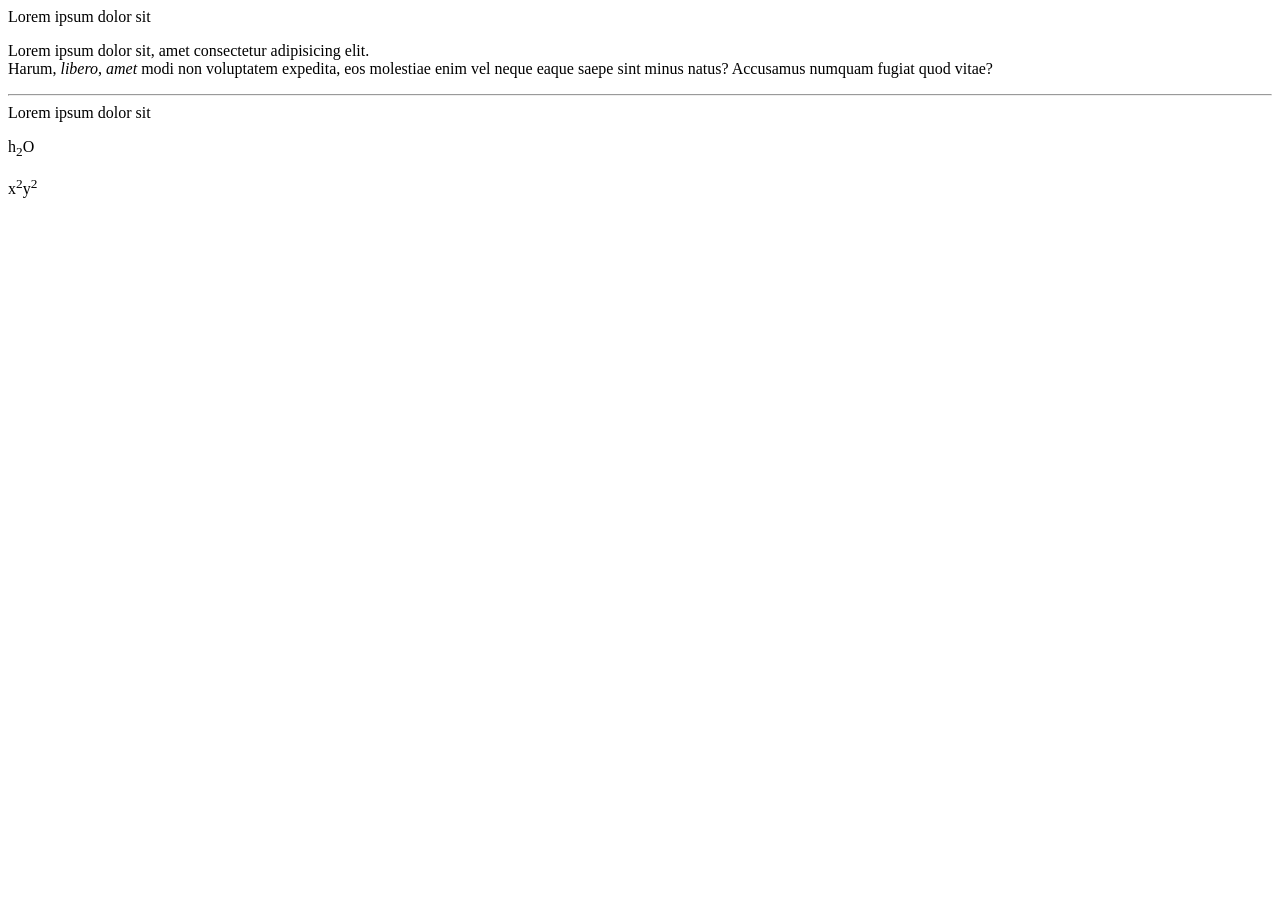
<file: lab 1-2/index.html>
<!doctype html>
<html lang="en">
  <head>
    <meta charset="UTF-8" />
    <meta name="viewport" content="width=device-width, initial-scale=1.0" />
    <meta name="keyboard" content="tsu, web, html, js, css" />
    <meta name="description" content="test" />
    <title>Lab 1</title>
    <link rel="icon" href="images/tsu-logo-1.jpg.webp" type="image/x-icon" />
  </head>
  <body>
    <span>Lorem ipsum dolor sit</span>
    <p>
      Lorem ipsum dolor sit, amet consectetur adipisicing elit. <br />
      Harum, <em>libero</em>, <i>amet</i> modi non voluptatem expedita, eos molestiae enim vel
      neque eaque saepe sint minus natus? Accusamus numquam fugiat quod vitae?
    </p>
    <hr />
    <div>Lorem ipsum dolor sit</div>
    <p>h<sub>2</sub>O</p>
    <p>x<sup>2</sup>y<sup>2</sup></p>
  </body>
</html>
</file>
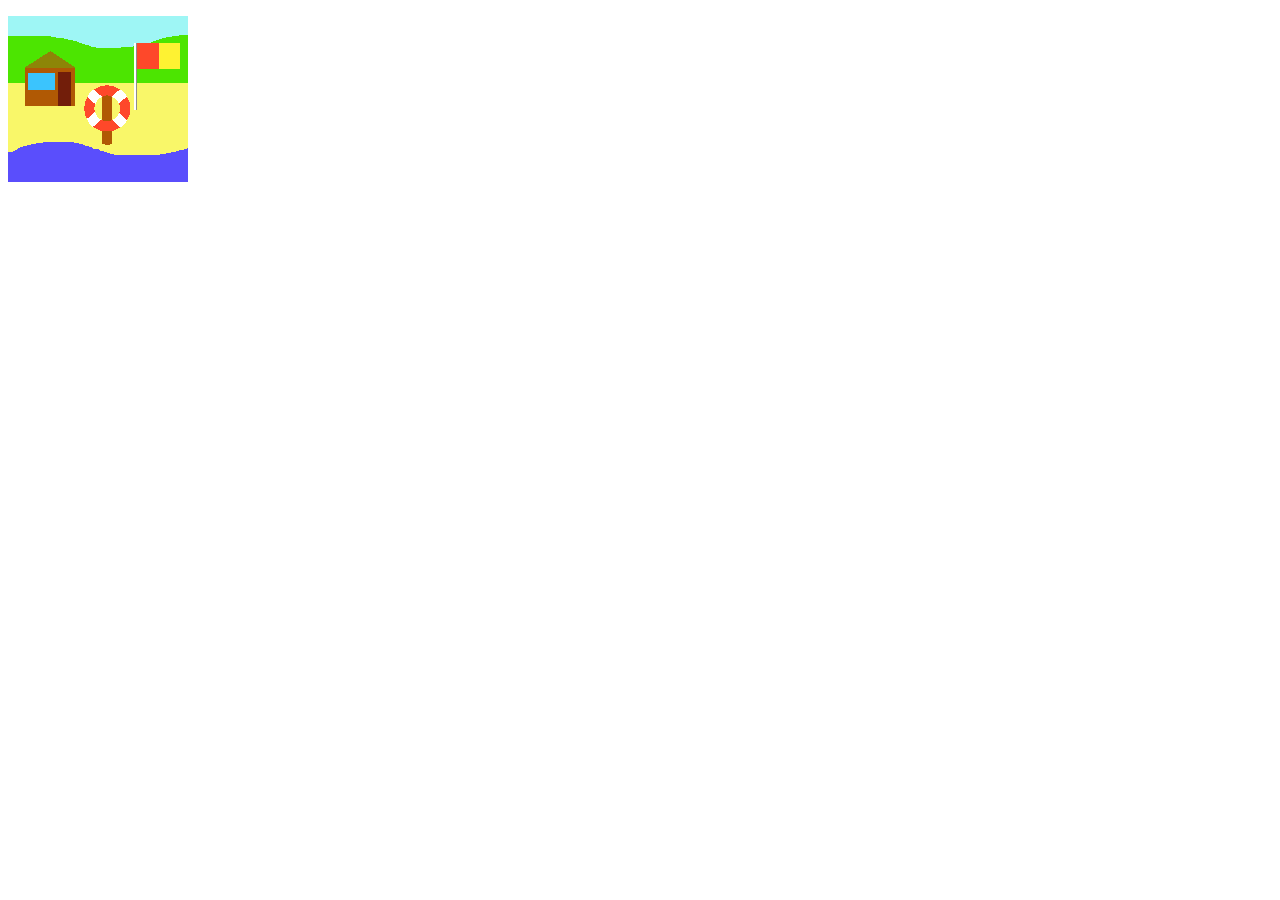
<file: map/index.html>
<!doctype html>
<html>
<head>
<meta charset="utf-8">
<title>Untitled Document</title>
</head>

<body>

<div>
  <map name="beachmap">
    <area href="/" shape="poly" coords="17,51,42,35,66,51,66,89,17,89"
      alt="Beach hut" title="Beach hut - where you get changed" />
    <area shape="circle" coords="99,92,12" nohref alt="">
    <area href="/" shape="circle" coords="99,92,23"
      alt="Life ring" title="Life ring - to help you swim">
    <area href="/" shape="rect" coords="129,27,171,52"
      alt="Flag" title="Flag - says if it safe to swim">
  </map>
</div>
<p><img src="imagemap.png" alt="" usemap="#beachmap"></p>
</body>
</html>
</file>
